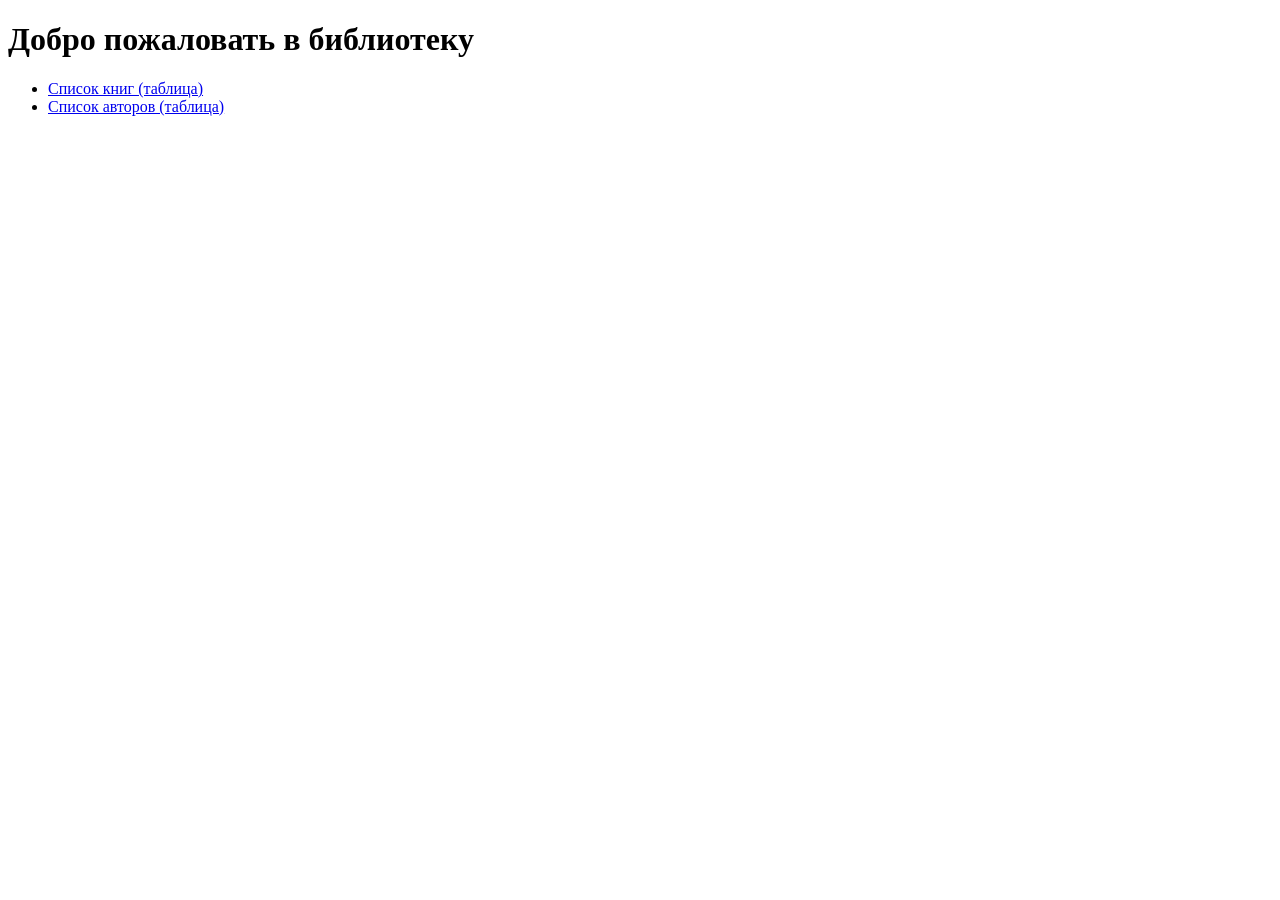
<file: src/main/resources/templates/index.html>
<!DOCTYPE html>
<html lang="ru">
<head>
    <meta charset="UTF-8">
    <title>Библиотека</title>
</head>
<body>
    <h1>Добро пожаловать в библиотеку</h1>
    <ul>
        <li><a href="/books">Список книг (таблица)</a></li>  <!--<li><a href="http://localhost:9090/api/books">Список книг (JSON)</a></li>-->
        <li><a href="/authors">Список авторов (таблица)</a></li> <!--<li><a href="http://localhost:9090/api/authors">Список авторов (JSON)</a></li>-->
    </ul>
</body>
</html>
</file>
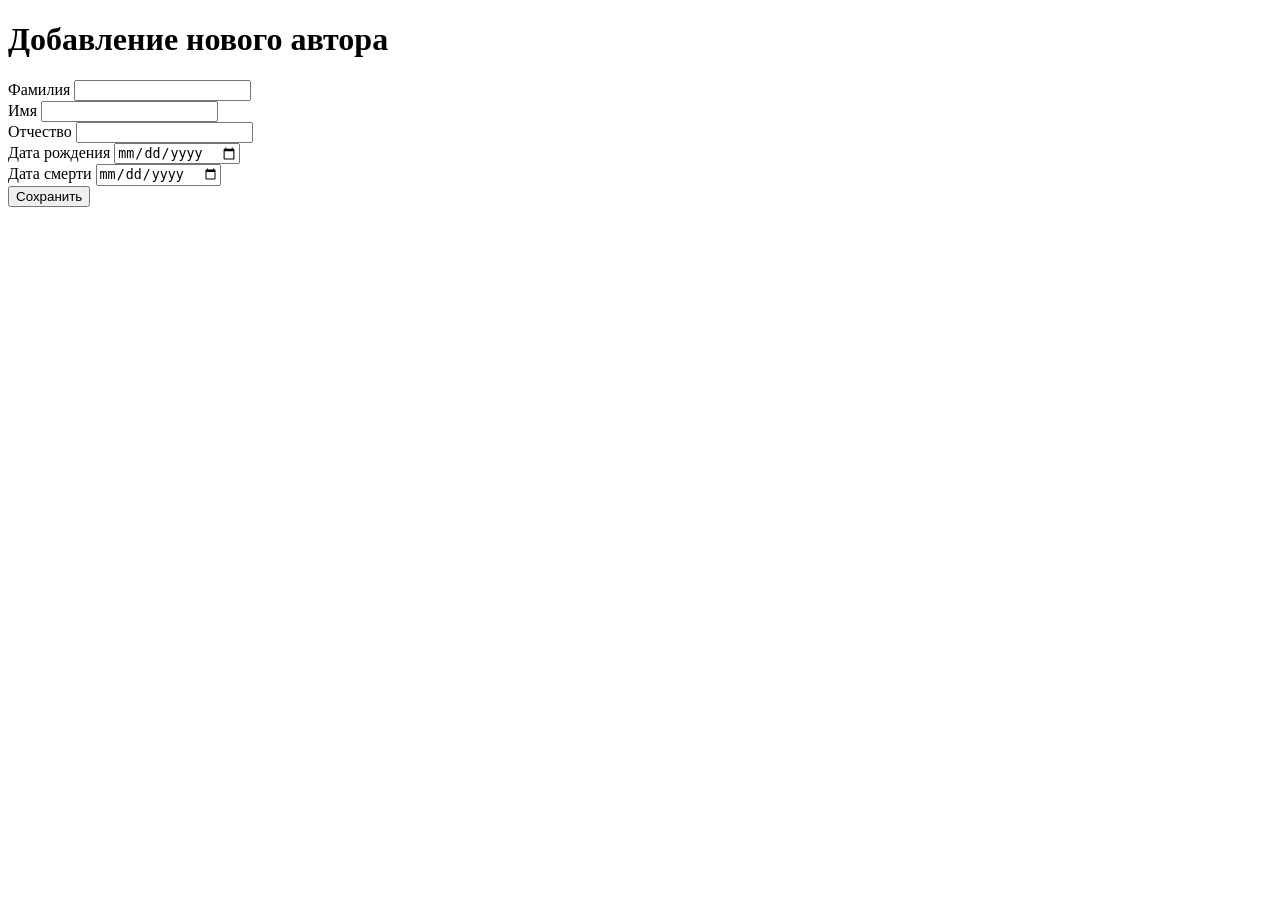
<file: src/main/resources/templates/author-add.html>
<!DOCTYPE html>
<html lang="ru" xmlns:th="http://www.themeleaf.org">
<head>
    <meta charset="UTF-8">
    <title>Добавить авторов</title>
    <link rel="stylesheet" type="text/css" th:href="@{/css/style.css}">
</head>
<body>
    <h1>Добавление нового автора</h1>

    <form th:action="@{/authors/add}" th:object="${author}" method="post">
        <div>
            <label>Фамилия <input type="text" th:field="*{lastName}" required></label>
        </div>
        <div>
            <label>Имя <input type="text" th:field="*{firstName}" required></label>
        </div>
        <div>
            <label>Отчество <input type="text" th:field="*{middleName}" required></label>
        </div>
        <div>
            <label>Дата рождения <input type="date" th:field="*{dateOfBirth}" required></label>
        </div>
        <div>
            <label>Дата смерти <input type="date" th:field="*{dateOfDeath}" required></label>
        </div>
        <button type="submit">Сохранить</button>
    </form>
</body>
</html>
</file>
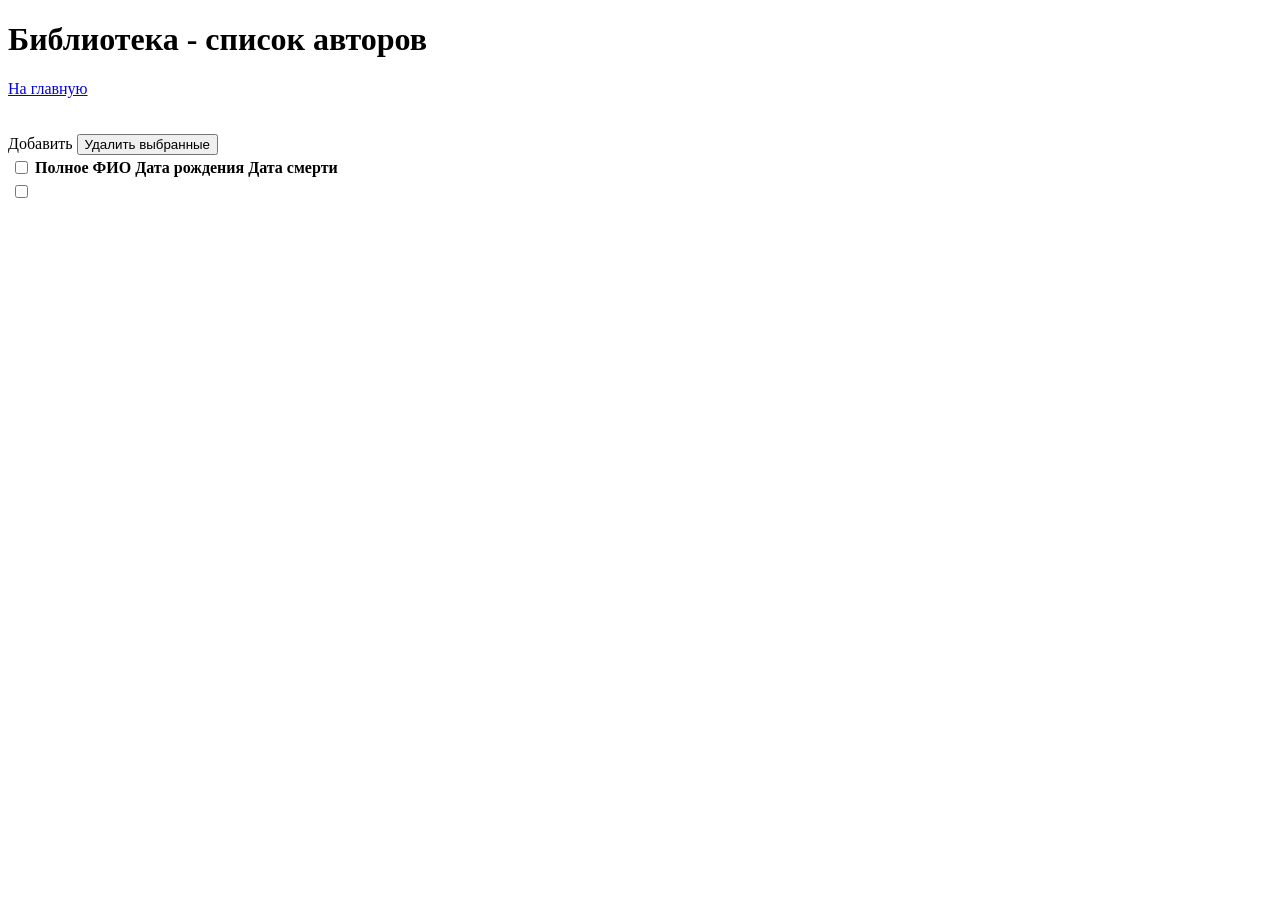
<file: src/main/resources/templates/authors-list.html>
<!DOCTYPE html>
<html lang="ru" xmlns="http://www.thymeleaf.org">
<head>
    <meta charset="UTF-8">
    <title>Список авторов</title>
    <link rel="stylesheet" type="text/css" th:href="@{/css/style.css}">
    <link rel="stylesheet" type="text/css" th:href="@{/css/buttons.css}">
    <link rel="stylesheet" type="text/css" th:href="@{/css/tables.css}">
</head>
<body>
    <h1>Библиотека - список авторов</h1>

    <a href="/">На главную</a>
    <br/><br/>


    <div th:if="${message}" th:text="${message}" style="color: green;"></div>
    <div th:if="${error}" th:text="${error}" style="color: red;"></div>
    <br>


    <form th:action="@{/authors/delete}" method="post">
        <div class="action-buttons">
            <a th:href="@{/authors/add}" class="btn-add">Добавить</a>
            <button type="submit" class="btn-delete">Удалить выбранные</button>
        </div>

        <table class="table">
            <thead>
                <tr>
                    <th><input type="checkbox" id="selectAll" onclick="toggleAll(this)">
                </th>
                <th>Полное ФИО</th>
                <th>Дата рождения</th>
                <th>Дата смерти</th>
            </thead>
            <tbody>
                <tr th:each="author : ${authors}">
                    <td><input type="checkbox" name="selectedIds" th:value="${author.id}"></td>
                    <td th:text="${author.fullName}"></td>
                    <td th:text="${author.dateOfBirth}"></td>
                    <td th:text="${author.dateOfDeath}"></td>
                </tr>
            </tbody>
        </table>
    </form>

    <script>
        function toggleAll(source) {
            const checkboxes = document.querySelectorAll('input[name="selectedIds"]');
            checkboxes.forEach(cb => cb.checked = source.checked);
        }
    </script>
</body>
</html>
</file>
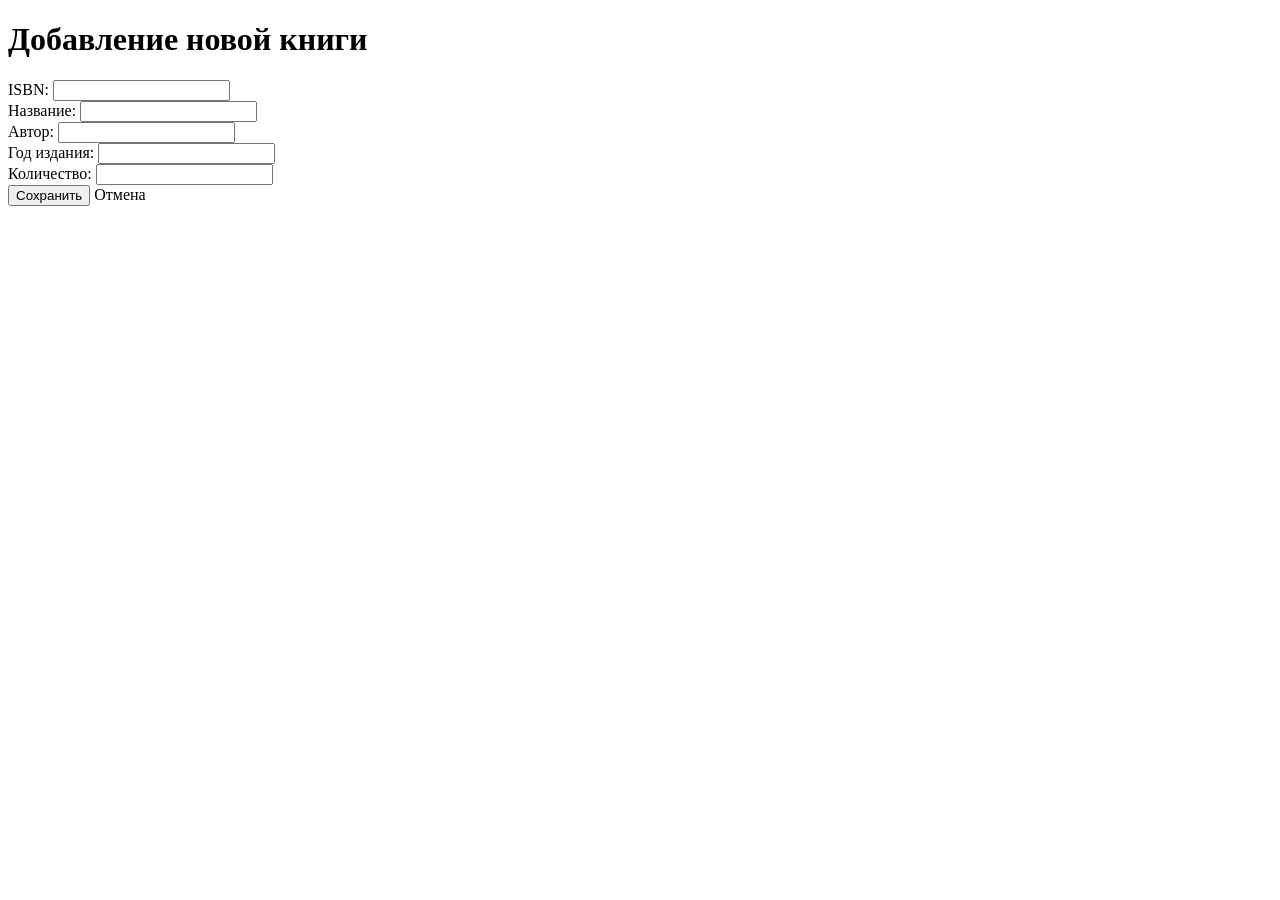
<file: src/main/resources/templates/book-add.html>
<!DOCTYPE html>
<html lang="ru" xmlns:th="http://www.thymeleaf.org">
<head>
    <meta charset="UTF-8">
    <title>Добавление книги</title>
    <link rel="stylesheet" type="text/css" th:href="@{/css/style.css}">
</head>
<body>
    <h1>Добавление новой книги</h1>

    <form th:action="@{/books/add}" th:object="${book}" method="post">
        <div>
            <label>ISBN: <input type="text" th:field="*{isbn}" required></label>
        </div>
        <div>
            <label>Название: <input type="text" th:field="*{title}" required></label>
        </div>
        <div>
            <label>Автор: <input type="text" th:field="*{author}" required></label>
        </div>
        <div>
            <label>Год издания: <input type="number" th:field="*{publishedYear}"></label>
        </div>
        <div>
            <label>Количество: <input type="number" th:field="*{quantity}"></label>
        </div>
        <div>
            <button type="submit">Сохранить</button>
            <a th:href="@{/books}">Отмена</a>
        </div>
    </form>
</body>
</html>
</file>
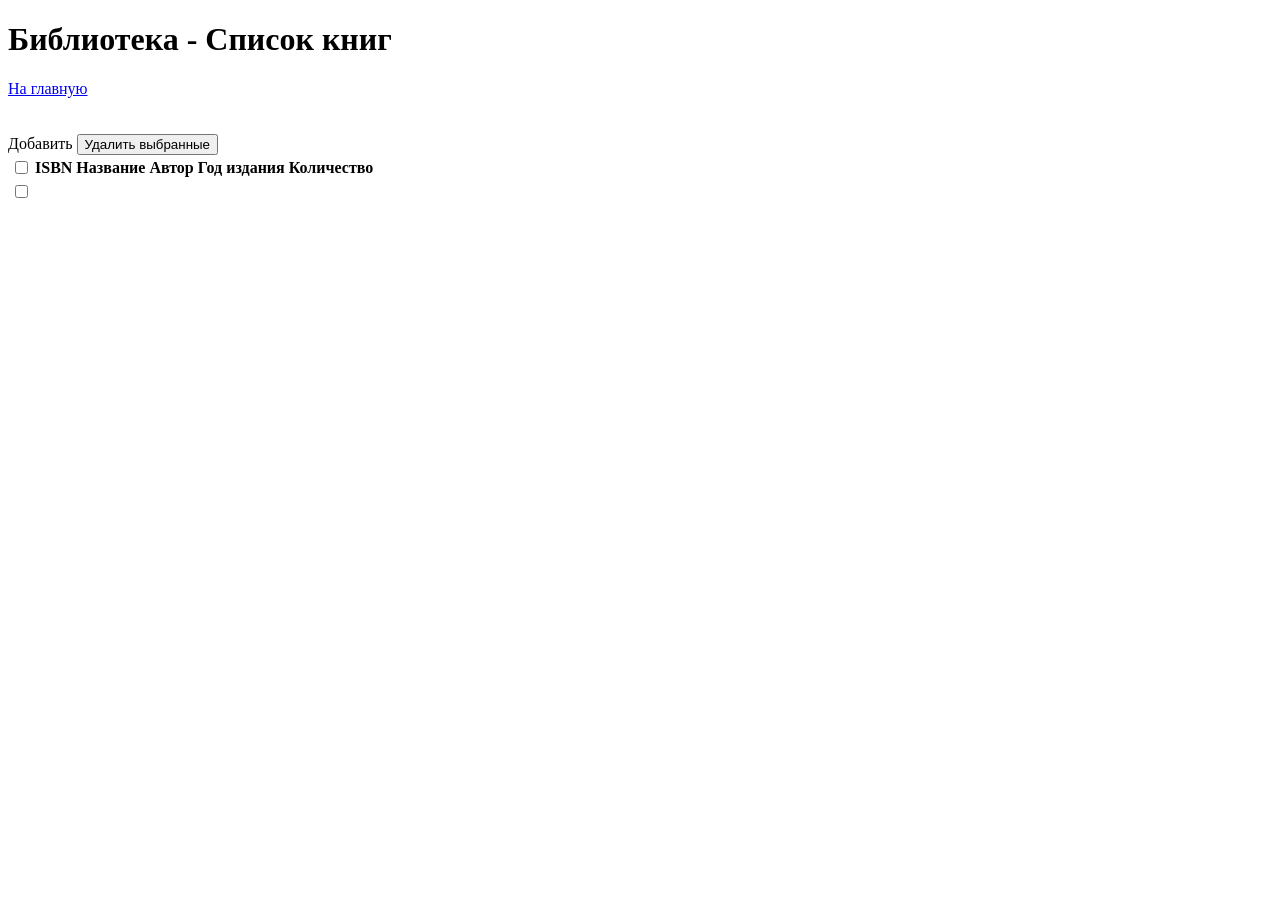
<file: src/main/resources/templates/books-list.html>
<!DOCTYPE html>
<html lang="ru" xmlns:th="http://www.thymeleaf.org">
<head>
    <meta charset="UTF-8">
    <title>Список книг</title>
    <link rel="stylesheet" type="text/css" th:href="@{/css/style.css}">
    <link rel="stylesheet" type="text/css" th:href="@{/css/buttons.css}">
    <link rel="stylesheet" type="text/css" th:href="@{/css/tables.css}">
</head>
<body>
    <h1>Библиотека - Список книг</h1>

    <a href="/">На главную</a>
    <br/><br/>

    <!-- Сообщения об успехе/ошибке -->
    <div th:if="${message}" th:text="${message}" style="color: green;"></div>
    <div th:if="${error}" th:text="${error}" style="color: red;"></div>
    <br>
    
    <!-- Форма для удаления -->
    <form th:action="@{/books/delete}" method="post">
        <div class="action-buttons">
            <a th:href="@{/books/add}" class="btn-add">Добавить</a>
            <button type="submit" class="btn-delete">Удалить выбранные</button>
        </div>

        <table class="table">
            <thead>
                <tr>
                    <th><input type="checkbox" id="selectAll" onclick="toggleAll(this)"></th>
                    <th>ISBN</th>
                    <th>Название</th>
                    <th>Автор</th>
                    <th>Год издания</th>
                    <th>Количество</th>
                </tr>
            </thead>
            <tbody>
                <tr th:each="book : ${books}">
                    <td><input type="checkbox" name="selectedIds" th:value="${book.id}"></td>
                    <!-- <td th:text="${book.id}"></td> -->
                    <td th:text="${book.isbn}"></td>
                    <td th:text="${book.title}"></td>
                    <td th:text="${book.author}"></td>
                    <td th:text="${book.publishedYear}"></td>
                    <td th:text="${book.quantity}"></td>
                </tr>
            </tbody>
        </table>
    </form>

    <script>
        function toggleAll(source) {
            const checkboxes = document.querySelectorAll('input[name="selectedIds"]');
            checkboxes.forEach(cb => cb.checked = source.checked);
        }
    </script>
</body>
</html>
</file>
